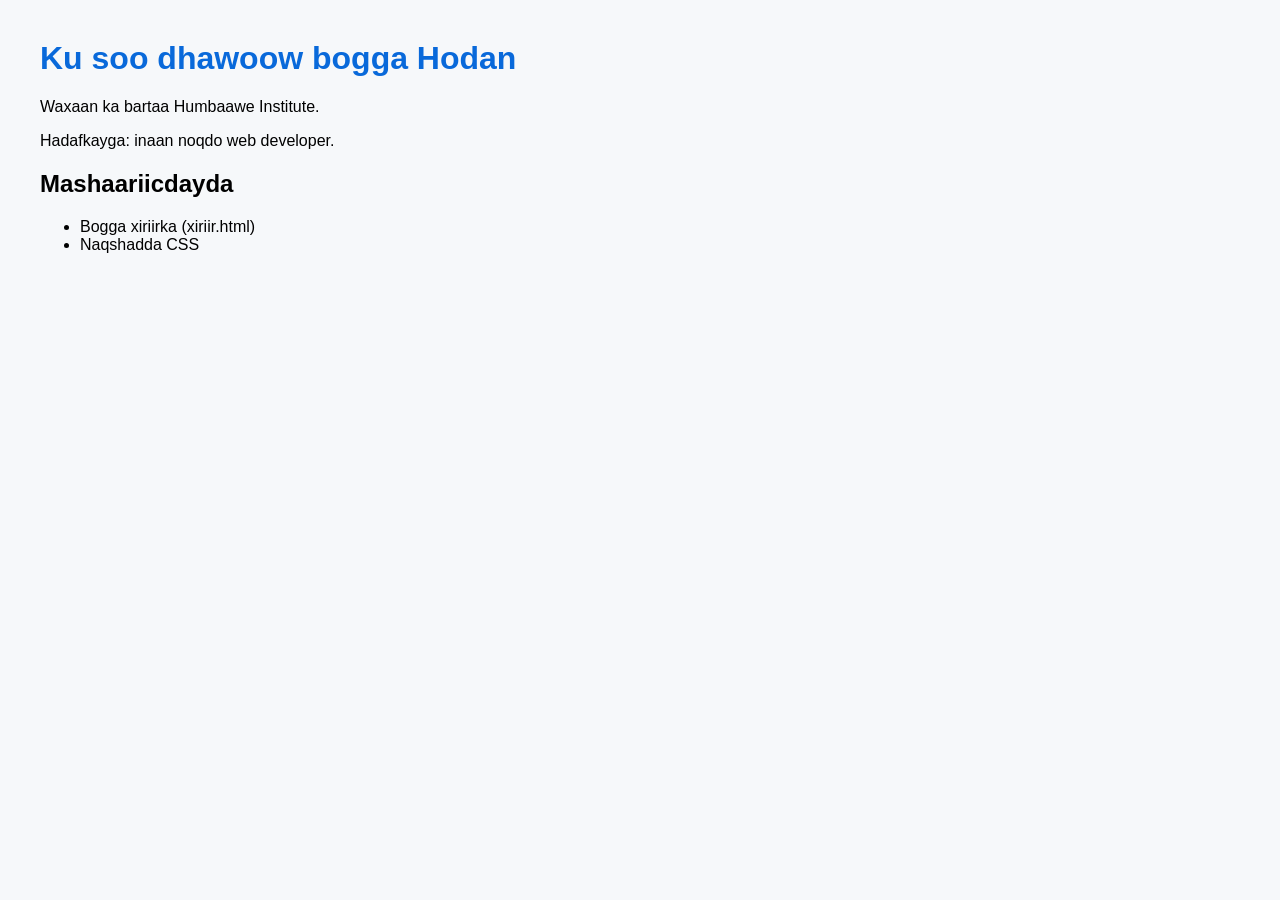
<file: index.html>
<!DOCTYPE html>
<html lang="so">
<head>
  <meta charset="UTF-8">
  <title>Bogga Hodan</title>
  <link rel="stylesheet" href="style.css">
</head>
<body>
  <h1>Ku soo dhawoow bogga Hodan</h1>
  <p>Waxaan ka bartaa Humbaawe Institute.</p>
  <p>Hadafkayga: inaan noqdo web developer.</p>
  <h2>Mashaariicdayda</h2>
  <ul>
    <li>Bogga xiriirka (xiriir.html)</li>
    <li>Naqshadda CSS</li>
  </ul>
</body>
</html>
</file>
<file: style.css>
body {
  font-family: Arial, sans-serif;
  margin: 40px;
  background: #f6f8fa;
}
h1 { color: #0969da; }
</file>
